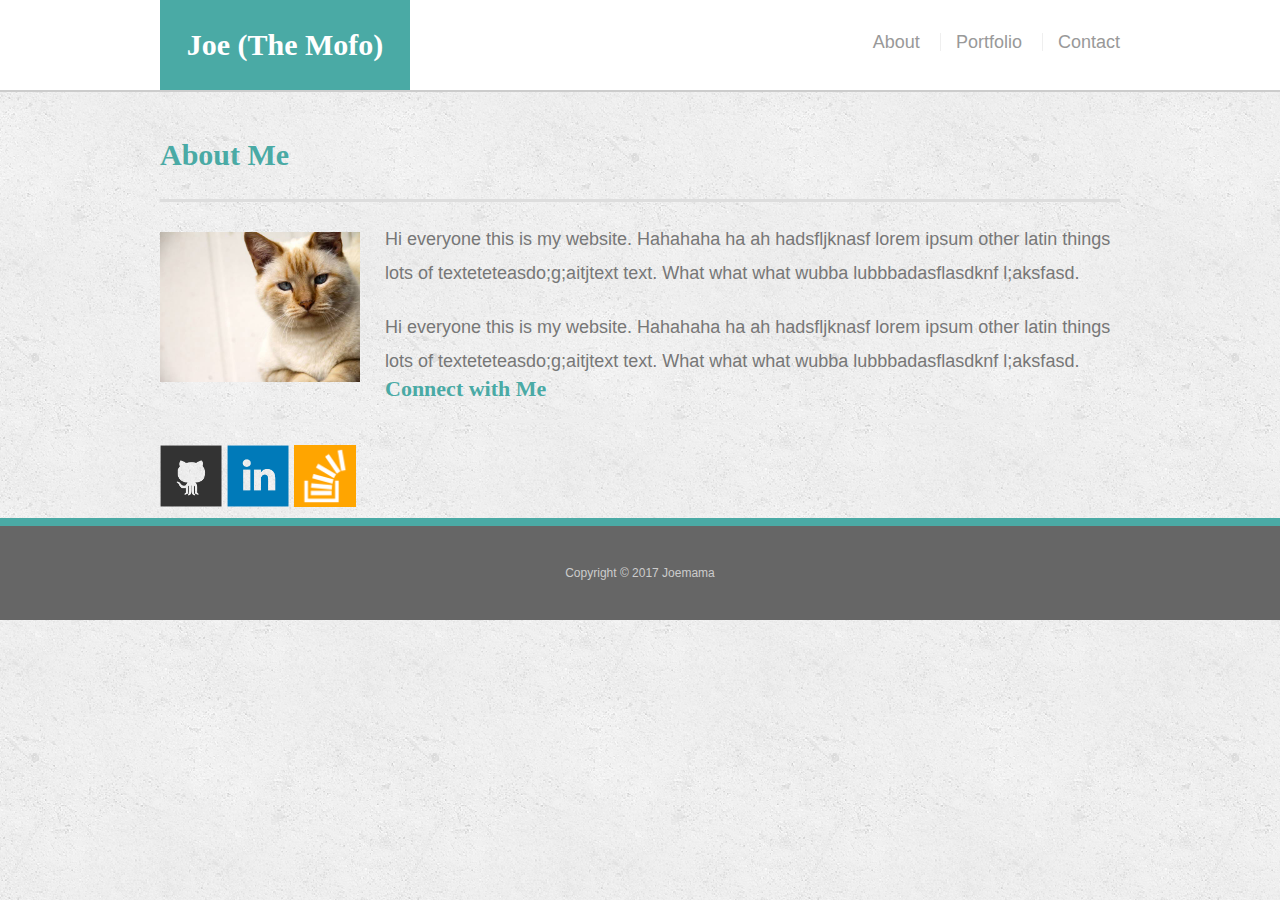
<file: Responsive-Portfolio/index.html>
<!doctype html>
<html lang="en-us">

<head>
  <meta charset="UTF-8">
  <title>About | Your Name</title>
  <link rel="stylesheet" type="text/css" href="assets/css/reset.css">
  <link rel="stylesheet" type="text/css" href="assets/css/style.css">
</head>

<body>

  <header id="masthead">
    <div class="container">
      <a href="index.html" id="logo">Joe (The Mofo)</a>
      <nav>
        <a href="index.html">About</a>
        <a href="portfolio.html">Portfolio</a>
        <a href="contact.html">Contact</a>
      </nav>
    </div>
  </header>

  <div id="main-container" class="container">
    <section class="main-section">
      <h1>About Me</h1>

      <img src="assets/images/cat.jpg" class="auth-image" alt="Your Name">

      <p>Hi everyone this is my website. Hahahaha ha ah hadsfljknasf lorem ipsum other latin things lots of texteteteasdo;g;aitjtext text. What what what wubba lubbbadasflasdknf l;aksfasd.</p>

      <p>Hi everyone this is my website. Hahahaha ha ah hadsfljknasf lorem ipsum other latin things lots of texteteteasdo;g;aitjtext text. What what what wubba lubbbadasflasdknf l;aksfasd.</p>

    </section>

    <section class="sidebar">
      <div id="connect">
        <h2>Connect with Me</h2>

        <a href="#"><img src="assets/images/github-128.png" class="social" alt="GitHub" /></a>
        <a href="#"><img src="assets/images/linkedin-128.png" class="social" alt="LinkedIn" /></a>
        <a href="#"><img src="assets/images/stackoverflow-128.png" class="social" alt="Stack Overflow" /></a>
      </div>
    </section>
  </div>

  <footer>
    <div class="container">
      Copyright &copy; 2017 Joemama
    </div>
  </footer>
</body>

</html>
</file>
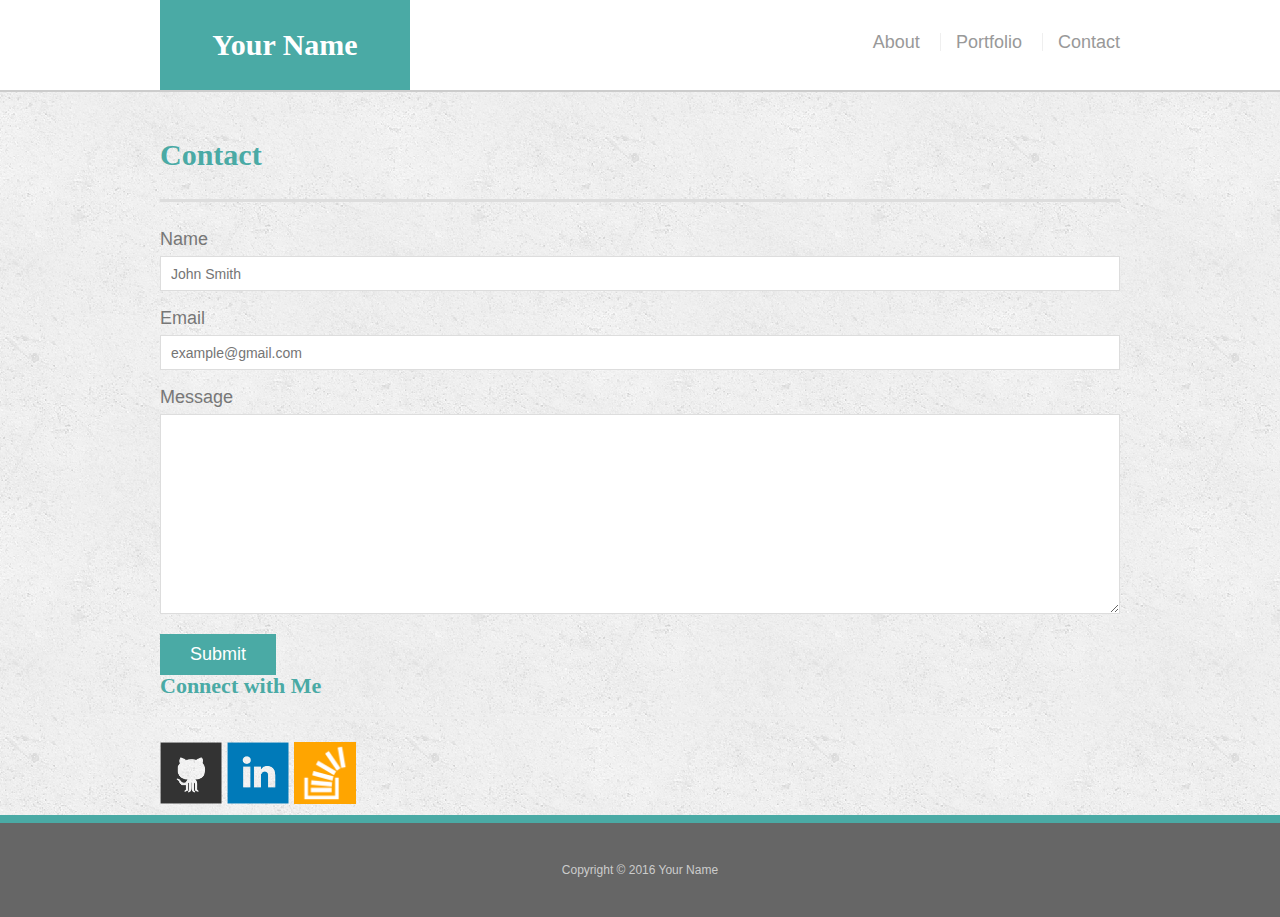
<file: Responsive-Portfolio/contact.html>
<!doctype html>
<html lang="en-us">

<head>
  <meta charset="UTF-8">
  <title>Contact | Your Name</title>
  <link rel="stylesheet" type="text/css" href="assets/css/reset.css">
  <link rel="stylesheet" type="text/css" href="assets/css/style.css">
</head>

<body>

  <header id="masthead">
    <div class="container">
      <a href="index.html" id="logo">Your Name</a>
      <nav>
        <a href="index.html">About</a>
        <a href="portfolio.html">Portfolio</a>
        <a href="contact.html">Contact</a>
      </nav>
    </div>
  </header>

  <div id="main-container" class="container">
    <section class="main-section">
      <h1>Contact</h1>

      <form id="contact-form">
        <ul>
          <li>
            <label for="name">Name</label>
            <input type="text" id="name" name="name" placeholder="John Smith" required="required">
          </li>
          <li>
            <label for="email">Email</label>
            <input type="email" id="email" name="email" placeholder="example@gmail.com" required="required">
          </li>
          <li>
            <label for="message">Message</label>
            <textarea id="message" name="message" required="required"></textarea>
          </li>
        </ul>
        <input type="submit">
      </form>

    </section>

    <section class="sidebar">
      <div id="connect">
        <h2>Connect with Me</h2>

        <a href="#"><img src="assets/images/github-128.png" class="social" alt="GitHub" /></a>
        <a href="#"><img src="assets/images/linkedin-128.png" class="social" alt="LinkedIn" /></a>
        <a href="#"><img src="assets/images/stackoverflow-128.png" class="social" alt="Stack Overflow" /></a>
      </div>
    </section>
  </div>

  <footer>
    <div class="container">
      Copyright &copy; 2016 Your Name
    </div>
  </footer>
</body>

</html>
</file>
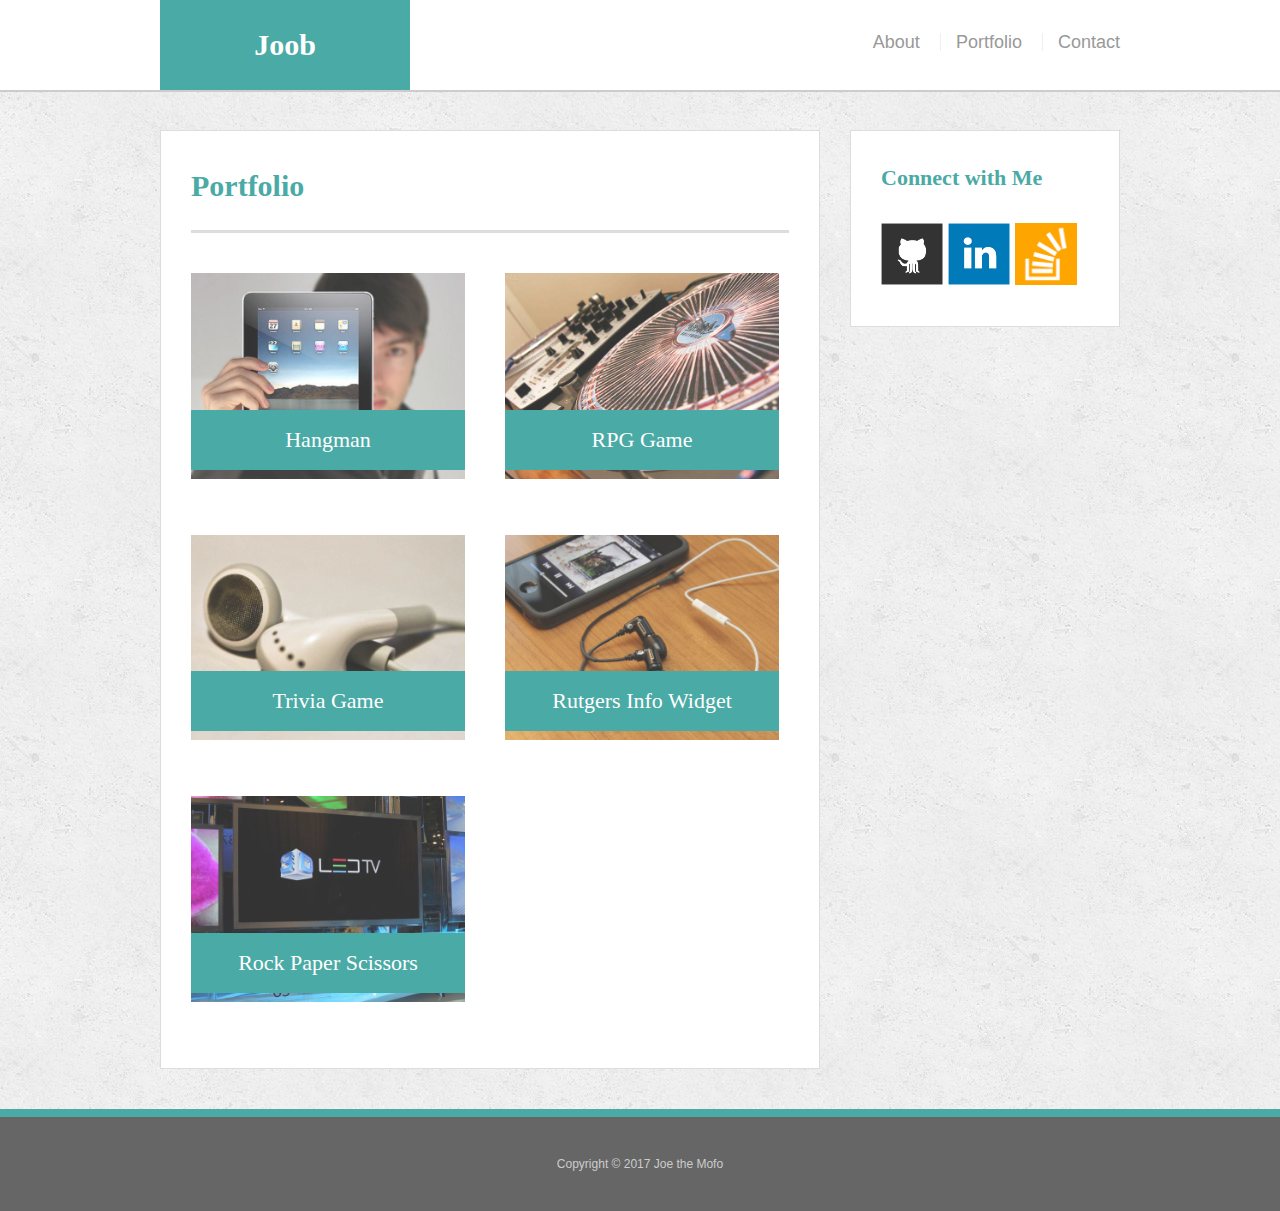
<file: Responsive-Portfolio/portfolio.html>
<!doctype html>
<html lang="en-us">

<head>
  <meta charset="UTF-8">
  <title>Joe's Bitchin' Portfolio</title>
  <link rel="stylesheet" type="text/css" href="assets/css/reset.css">
  <link rel="stylesheet" type="text/css" href="assets/css/style.css">
  <meta name="viewport" content="width=device-width, initial-scale=1.0">
</head>

<body>

  <header id="masthead">
    <div class="container">
      <a href="index.html" id="logo">Joob</a>
      <nav>
        <a href="index.html">About</a>
        <a href="portfolio.html">Portfolio</a>
        <a href="contact.html">Contact</a>
      </nav>
    </div>
  </header>

  <div id="main-container" class="container">
    <section id="main-section">
      <h1>Portfolio</h1>

      <div class="work">
        <img src="assets/images/technics-q-c-640-480-1.jpg" alt="hangman">

        <h3>Hangman</h3>
      </div>
      <div class="work">
        <img src="assets/images/technics-q-c-640-480-2.jpg" alt="RPG Game">

        <h3>RPG Game</h3>
      </div>
      <div class="work">
        <img src="assets/images/technics-q-c-640-480-5.jpg" alt="Trivia Game">

        <h3>Trivia Game</h3>
      </div>
      <div class="work">
        <img src="assets/images/technics-q-c-640-480-7.jpg" alt="Rutgers Info Widget">

        <h3>Rutgers Info Widget</h3>
      </div>
      <div class="work">
        <img src="assets/images/technics-q-c-640-480-9.jpg" alt="Rock Paper Scissors">

        <h3>Rock Paper Scissors</h3>
      </div>

    </section>

    <section id="sidebar">
      <div id="connect">
        <h2>Connect with Me</h2>

        <a href="#"><img src="assets/images/github-128.png" class="social" alt="GitHub" /></a>
        <a href="#"><img src="assets/images/linkedin-128.png" class="social" alt="LinkedIn" /></a>
        <a href="#"><img src="assets/images/stackoverflow-128.png" class="social" alt="Stack Overflow" /></a>
      </div>
    </section>
  </div>

  <footer>
    <div class="container">
      Copyright &copy; 2017 Joe the Mofo
    </div>
  </footer>
</body>

</html>
</file>
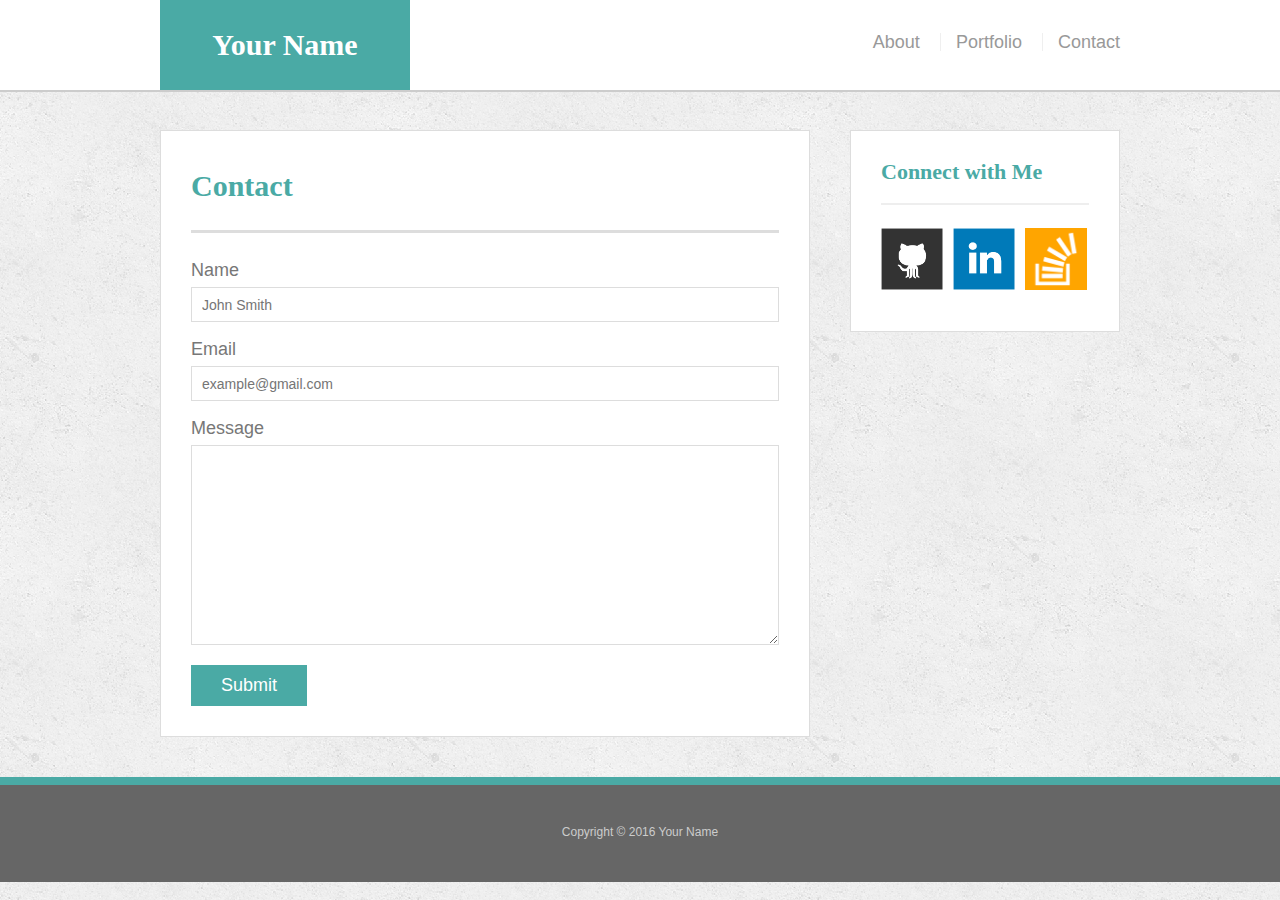
<file: Responsive-Portfolio/bonus/hover-styles.html>
<!doctype html>
<html lang="en-us">

<head>
  <meta charset="UTF-8">
  <title>Hover Styling</title>
  <link rel="stylesheet" type="text/css" href="assets/css/reset.css">
  <link rel="stylesheet" type="text/css" href="assets/css/style.css">
</head>

<body>

  <header id="masthead">
    <div class="container">
      <a href="#" id="logo">Your Name</a>
      <nav>
        <a href="#">About</a>
        <a href="#">Portfolio</a>
        <a href="#">Contact</a>
      </nav>
    </div>
  </header>

  <div id="main-container" class="container">
    <section class="main-section">
      <h1>Contact</h1>

      <form id="contact-form">
        <ul>
          <li>
            <label for="name">Name</label>
            <input type="text" id="name" name="name" placeholder="John Smith" required="required">
          </li>
          <li>
            <label for="email">Email</label>
            <input type="email" id="email" name="email" placeholder="example@gmail.com" required="required">
          </li>
          <li>
            <label for="message">Message</label>
            <textarea id="message" name="message" required="required"></textarea>
          </li>
        </ul>
        <input type="submit">
      </form>

    </section>

    <section class="sidebar">
      <div id="connect">
        <h2>Connect with Me</h2>

        <img src="assets/images/github-128.png" class="social" alt="Github">
        <img src="assets/images/linkedin-128.png" class="social" alt="LinkedIn">
        <img src="assets/images/stackoverflow-128.png" class="social" alt="Stack Overflow">
      </div>
    </section>
  </div>

  <footer>
    <div class="container">
      Copyright &copy; 2016 Your Name
    </div>
  </footer>
</body>

</html>
</file>
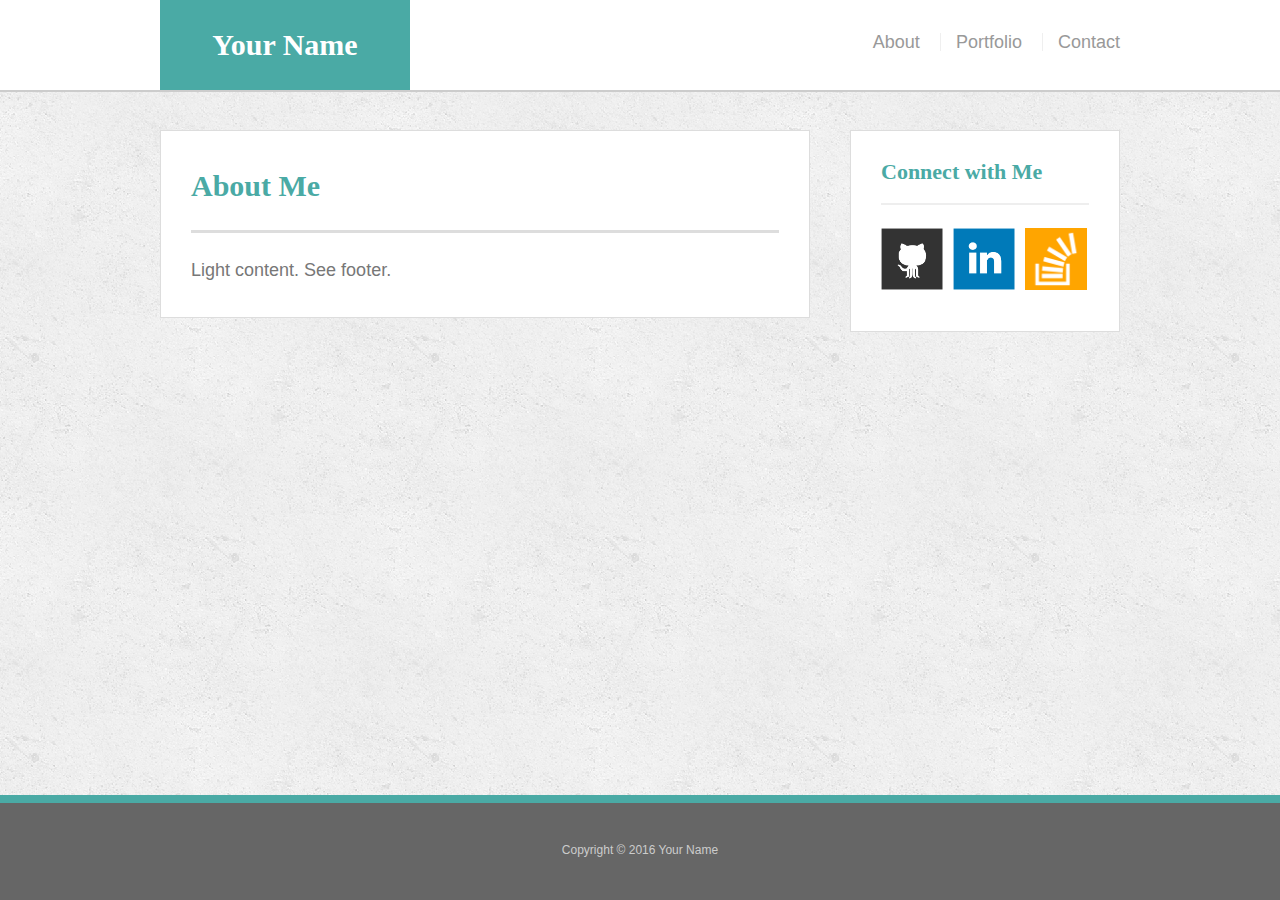
<file: Responsive-Portfolio/bonus/sticky-footer.html>
<!doctype html>
<html lang="en-us">

<head>
  <meta charset="UTF-8">
  <title>Sticky Footer</title>
  <link rel="stylesheet" type="text/css" href="assets/css/reset.css">
  <link rel="stylesheet" type="text/css" href="assets/css/style.css">
</head>

<body>

  <header id="masthead">
    <div class="container">
      <a href="#" id="logo">Your Name</a>
      <nav>
        <a href="#">About</a>
        <a href="#">Portfolio</a>
        <a href="#">Contact</a>
      </nav>
    </div>
  </header>

  <div class="wrapper">
    <div id="main-container" class="container">
      <section class="main-section">
        <h1>About Me</h1>

        <p>Light content. See footer.</p>

      </section>

      <section class="sidebar">
        <div id="connect">
          <h2>Connect with Me</h2>

          <img src="assets/images/github-128.png" class="social" alt="Github">
          <img src="assets/images/linkedin-128.png" class="social" alt="LinkedIn">
          <img src="assets/images/stackoverflow-128.png" class="social" alt="Stack Overflow">
        </div>
      </section>

      <div class="push"></div>
    </div>
  </div>

  <footer>
    <div class="container">
      Copyright &copy; 2016 Your Name
    </div>
  </footer>
</body>

</html>
</file>
<file: Responsive-Portfolio/assets/css/style.css>
body {
  font-family: Arial, "Helvetica Neue", Helvetica, sans-serif;
  font-size: 18px;
  line-height: 34px;
  color: #777;
  background: url("../images/concrete_seamless.png");
}

* {
  box-sizing: border-box;
}

/* general */

.container {
  width: 100%;
  max-width: 960px;
  margin: 0 auto;
  clear: both;
}

h1,
h2,
h3,
p {
  margin-bottom: 20px;
}

p:last-child {
  margin-bottom: 0;
}

h1,
h2,
h3 {
  font-family: Georgia, Times, "Times New Roman", serif;
  font-weight: 700;
  color: #4aaaa5;
}

h1 {
  padding-bottom: 20px;
  font-size: 30px;
  line-height: 49px;
  border-bottom: 3px solid #ddd;
}

h2,
h3 {
  font-size: 22px;
}

/* header */

#masthead {
  position: fixed;
  z-index: 99;
  width: 100%;
  margin: 0 0 30px;
  overflow: auto;
  color: #fff;
  background: #fff;
  border-bottom: 2px solid #ccc;
}

#logo {
  float: left;
  width: 250px;
  height: 90px;
  font-family: Georgia, Times, "Times New Roman", serif;
  font-size: 30px;
  font-weight: 700;
  line-height: 90px;
  color: #fff;
  text-align: center;
  text-decoration: none;
  background: #4aaaa5;
}

nav {
  float: right;
  margin-top: 25px;
}

nav a {
  display: inline-block;
  padding-left: 15px;
  margin-left: 15px;
  line-height: 18px;
  color: #999;
  text-decoration: none;
  border-left: 1px solid #efefef;
}

nav a:first-child {
  border-left: 0 none;
}

/* footer */

footer {
  padding: 30px 0;
  clear: both;
  font-size: 12px;
  color: #fff;
  color: #ccc;
  text-align: center;
  background: #666;
  border-top: 8px solid #4aaaa5;
}

/* sidebar */

#sidebar {
  float: right;
  width: 100%;
  max-width: 270px;
  padding: 30px;
  margin-bottom: 20px;
  background: #fff;
  border: 1px solid #ddd;
}

h3,
.sidebar h2 {
  padding-bottom: 20px;
  margin-bottom: 15px;
  line-height: 22px;
  border-bottom: 2px solid #eee;
}

.social {
  width: 62px;
  height: 62px;
  margin-top: 8px;
  margin-right: 5px;
}

.social:last-child {
  margin-right: 0;
}

/* main */

#main-container {
  padding-top: 130px;
}

#main-section {
  float: left;
  width: 100%;
  max-width: 660px;
  padding: 30px;
  margin: 0 0 40px;
  background: #fff;
  border: 1px solid #ddd;
}

/* portfolio page */

.work {
  position: relative;
  float: left;
  width: 274px;
  margin: 20px 0 25px;
  overflow: auto;
}

.work:nth-child(even) {
  margin-right: 40px;
}

.work img {
  width: 100%;
  border: 0 none;
  opacity: 0.8;
}

.work h3 {
  position: absolute;
  bottom: 20px;
  width: 100%;
  padding: 15px;
  margin-bottom: 0;
  font-weight: 300;
  line-height: 30px;
  color: #fff;
  text-align: center;
  background: #4aaaa5;
  border-bottom: 0;
}

.auth-image {
  float: left;
  width: 200px;
  height: auto;
  margin-top: 10px;
  margin-right: 25px;
}

/* contact page */

#contact-form ul {
  margin-bottom: 20px;
}

#contact-form li {
  margin-bottom: 10px;
}

label,
input[type=text],
input[type=email],
textarea {
  display: block;
  width: 100%;
}

input[type=text],
input[type=email],
textarea {
  height: 35px;
  padding: 0 10px;
  font-size: 14px;
  border: 1px solid #ddd;
}

textarea {
  height: 200px;
}

input[type=submit] {
  padding: 10px 30px;
  font-size: 18px;
  color: #fff;
  cursor: pointer;
  background: #4aaaa5;
  border: 0 none;
}

@media screen and (max-width:980px) {
  #sidebar{
    width:30%;
  }
  #main-section{
    width:70%;

  }

  @media screen and (max-width:768px) {
  #sidebar{
    width:100%;
    float:left;
    max-width: 650px;
  }
  #main-section{
    width:100%;



  }

   @media screen and (max-width:640px) {
  #sidebar{
    width:100%;
    float:left;
    max-width: 650px;
  }
  #main-section{
    width:100%;

  }
  nav {
    float: left;
    max-width:100%;
    margin: 0 auto 0 auto;
  }

  #logo {
    float: left;
    max-width: 100%;
    width: 640px;
  }

  .work {
  position: relative;
  width: 100%;
 /* max-width: 274px;*/
  margin: 0 auto 0 auto;
 }

 .work div {
  

  width: 100%;
 
  border: 0 none;
  margin: 0 auto 0 auto;
  opacity: 0.8;
}


 .work img {

  width: 100%;
  border: 0 none;
  margin: 0 auto 0 auto;
  opacity: 0.8;
}


h3 {
  width:100%;
}

.auth-image
{
 width: 100%;
 
  border: 0 none;
  margin: 0 auto 0 auto;
  

}


}
</file>
<file: Responsive-Portfolio/bonus/assets/css/style.css>
body {
  font-family: Arial, "Helvetica Neue", Helvetica, sans-serif;
  font-size: 18px;
  line-height: 34px;
  color: #777;
  background: url("../images/concrete_seamless.png");
}

* {
  box-sizing: border-box;
  margin: 0;
}

/* sticky footer styling */

/* http://ryanfait.com/html5-sticky-footer/ */

html,
body {
  height: 100%;
}

.wrapper {
  height: auto !important;
  height: 100%;
  min-height: 100%;
  margin: 0 auto -105px;
}

footer,
.push {
  height: 105px;
}

/* end sticky footer styling */

/* start hover styling */

#logo:hover,
input[type=submit]:hover {
  background: #5e7f7e;
}

nav a:hover {
  color: #5e7f7e;
}

.social:hover {
  cursor: pointer;
  opacity: 0.8;
}

/* end hover styling */

/* general styling */

.container {
  width: 100%;
  max-width: 960px;
  margin: 0 auto;
  clear: both;
}

h1,
h2,
h3,
p {
  margin-bottom: 20px;
}

p:last-child {
  margin-bottom: 0;
}

h1,
h2,
h3 {
  font-family: Georgia, Times, "Times New Roman", serif;
  font-weight: 700;
  color: #4aaaa5;
}

h1 {
  padding-bottom: 20px;
  font-size: 30px;
  line-height: 49px;
  border-bottom: 3px solid #ddd;
}

h2,
h3 {
  font-size: 22px;
}

/* header */

#masthead {
  position: fixed;
  z-index: 99;
  width: 100%;
  margin: 0 0 30px;
  overflow: auto;
  color: #fff;
  background: #fff;
  border-bottom: 2px solid #ccc;
}

#logo {
  float: left;
  width: 250px;
  height: 90px;
  font-family: Georgia, Times, "Times New Roman", serif;
  font-size: 30px;
  font-weight: 700;
  line-height: 90px;
  color: #fff;
  text-align: center;
  text-decoration: none;
  background: #4aaaa5;
}

nav {
  float: right;
  margin-top: 25px;
}

nav a {
  display: inline-block;
  padding-left: 15px;
  margin-left: 15px;
  line-height: 18px;
  color: #999;
  text-decoration: none;
  border-left: 1px solid #efefef;
}

nav a:first-child {
  border-left: 0 none;
}

/* footer */

footer {
  padding: 30px 0;
  clear: both;
  font-size: 12px;
  color: #fff;
  color: #ccc;
  text-align: center;
  background: #666;
  border-top: 8px solid #4aaaa5;
}

/* sidebar */

.sidebar {
  float: right;
  width: 100%;
  max-width: 270px;
  padding: 30px;
  margin-bottom: 20px;
  background: #fff;
  border: 1px solid #ddd;
}

h3,
.sidebar h2 {
  padding-bottom: 20px;
  margin-bottom: 15px;
  line-height: 22px;
  border-bottom: 2px solid #eee;
}

.social {
  width: 62px;
  height: 62px;
  margin-top: 8px;
  margin-right: 5px;
}

.social:last-child {
  margin-right: 0;
}

/* main */

#main-container {
  padding-top: 130px;
}

.main-section {
  float: left;
  width: 100%;
  max-width: 650px;
  padding: 30px;
  margin: 0 0 40px;
  background: #fff;
  border: 1px solid #ddd;
}

/* contact page */

#contact-form ul {
  margin-bottom: 20px;
}

#contact-form li {
  margin-bottom: 10px;
}

label,
input[type=text],
input[type=email],
textarea {
  display: block;
  width: 100%;
}

input[type=text],
input[type=email],
textarea {
  height: 35px;
  padding: 0 10px;
  font-size: 14px;
  border: 1px solid #ddd;
}

textarea {
  height: 200px;
}

input[type=submit] {
  padding: 10px 30px;
  font-size: 18px;
  color: #fff;
  cursor: pointer;
  background: #4aaaa5;
  border: 0 none;
}
</file>
